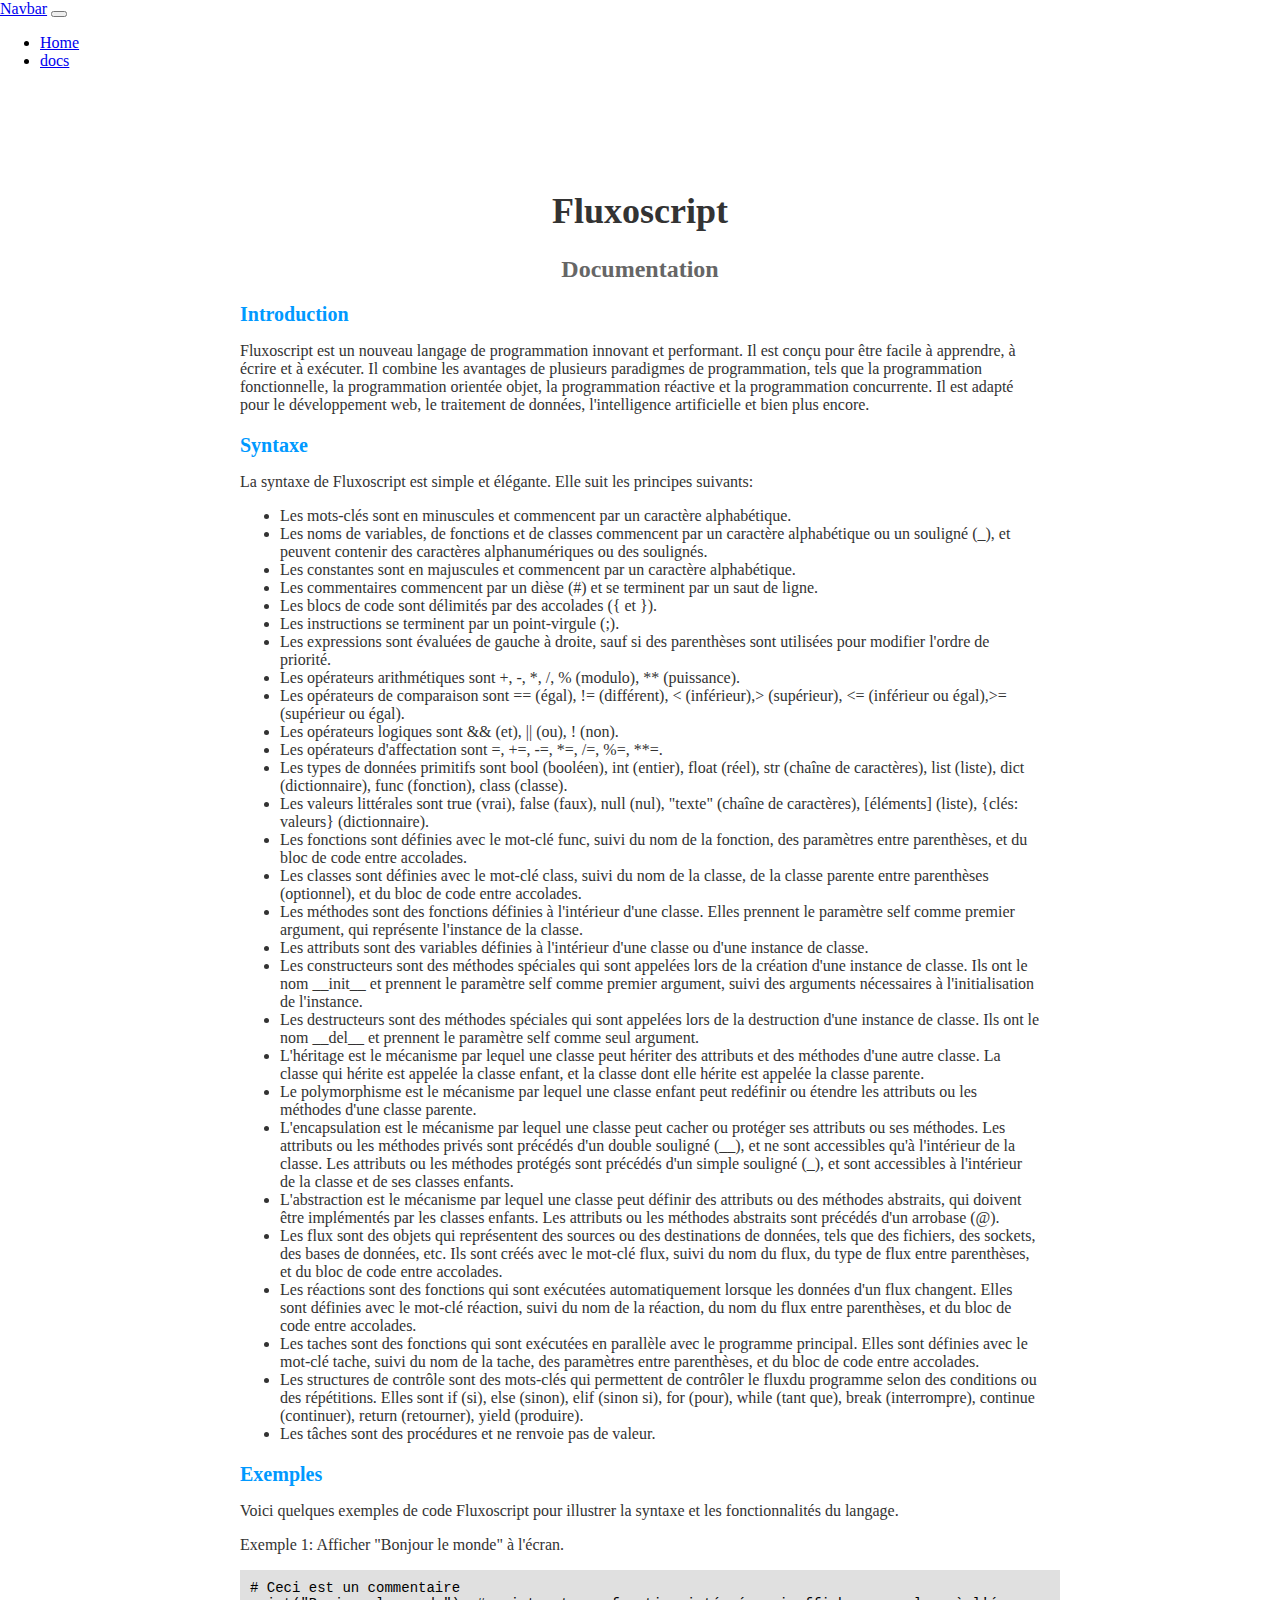
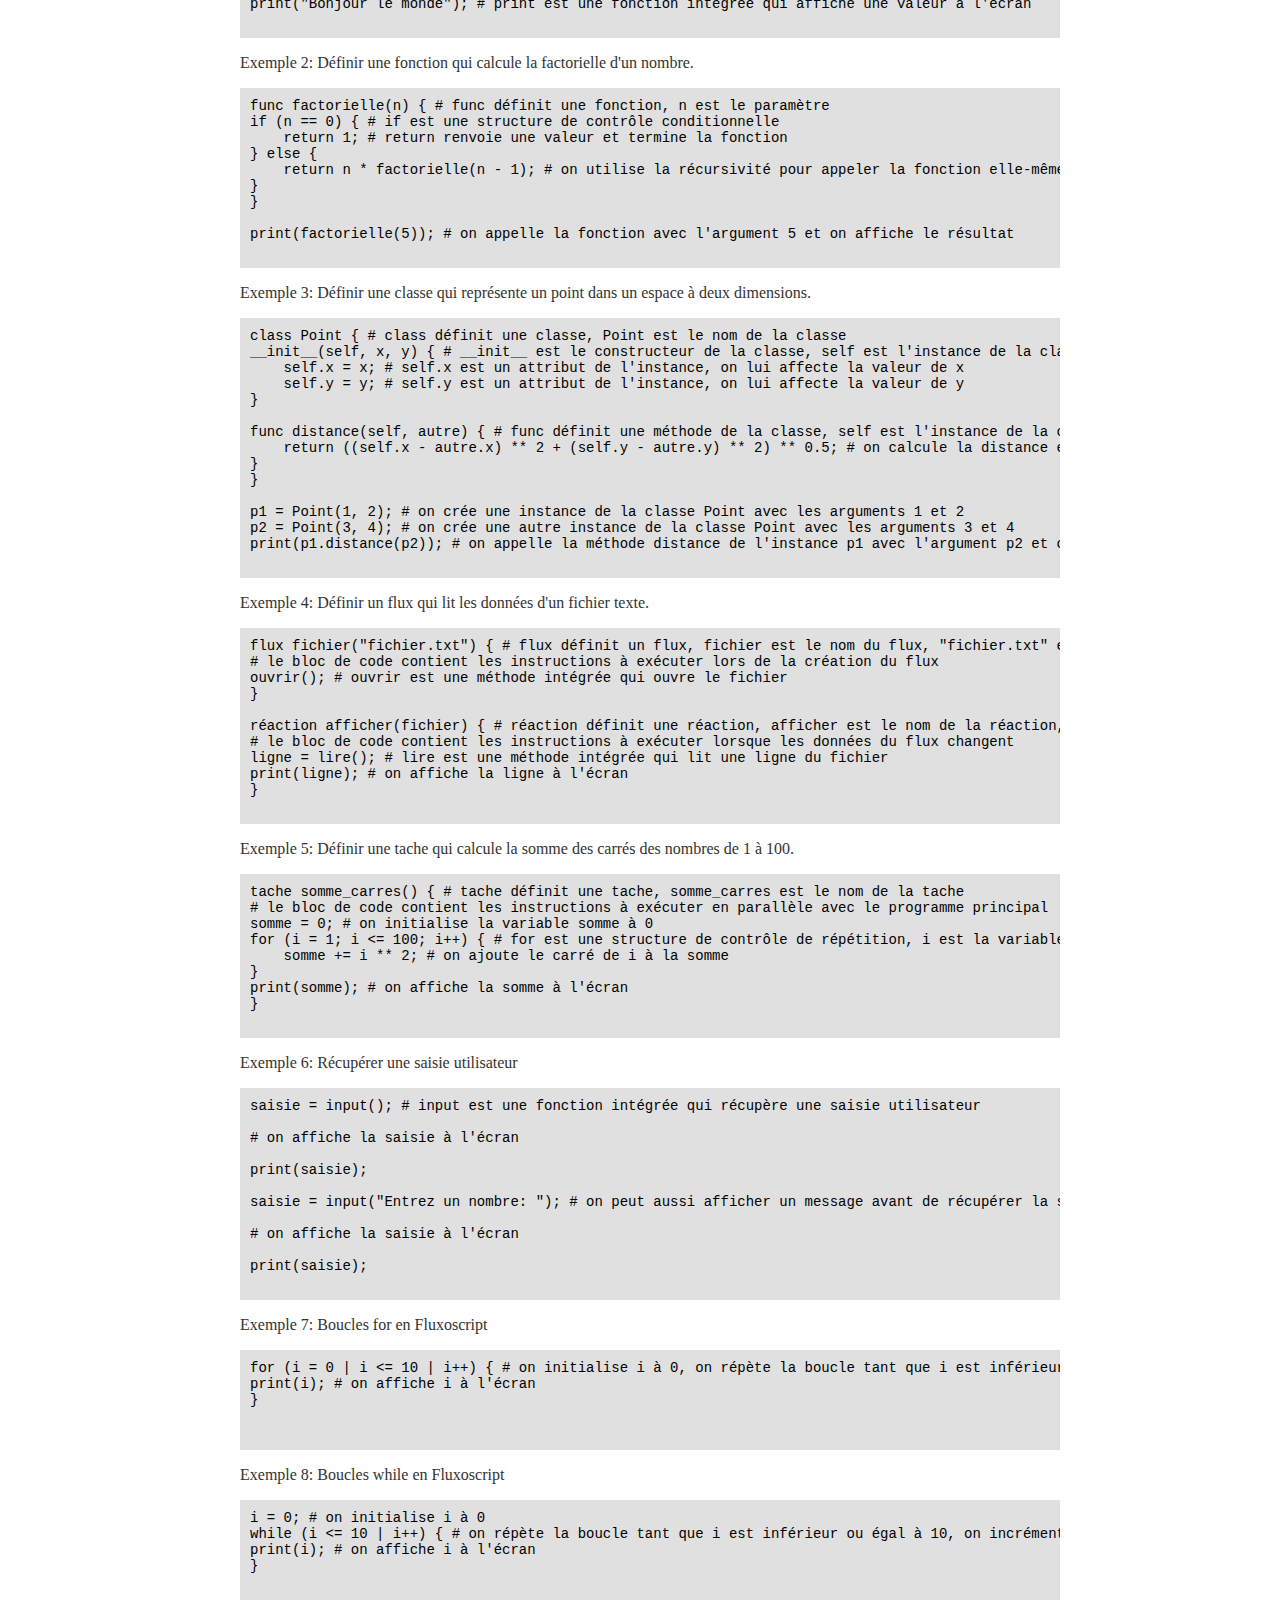
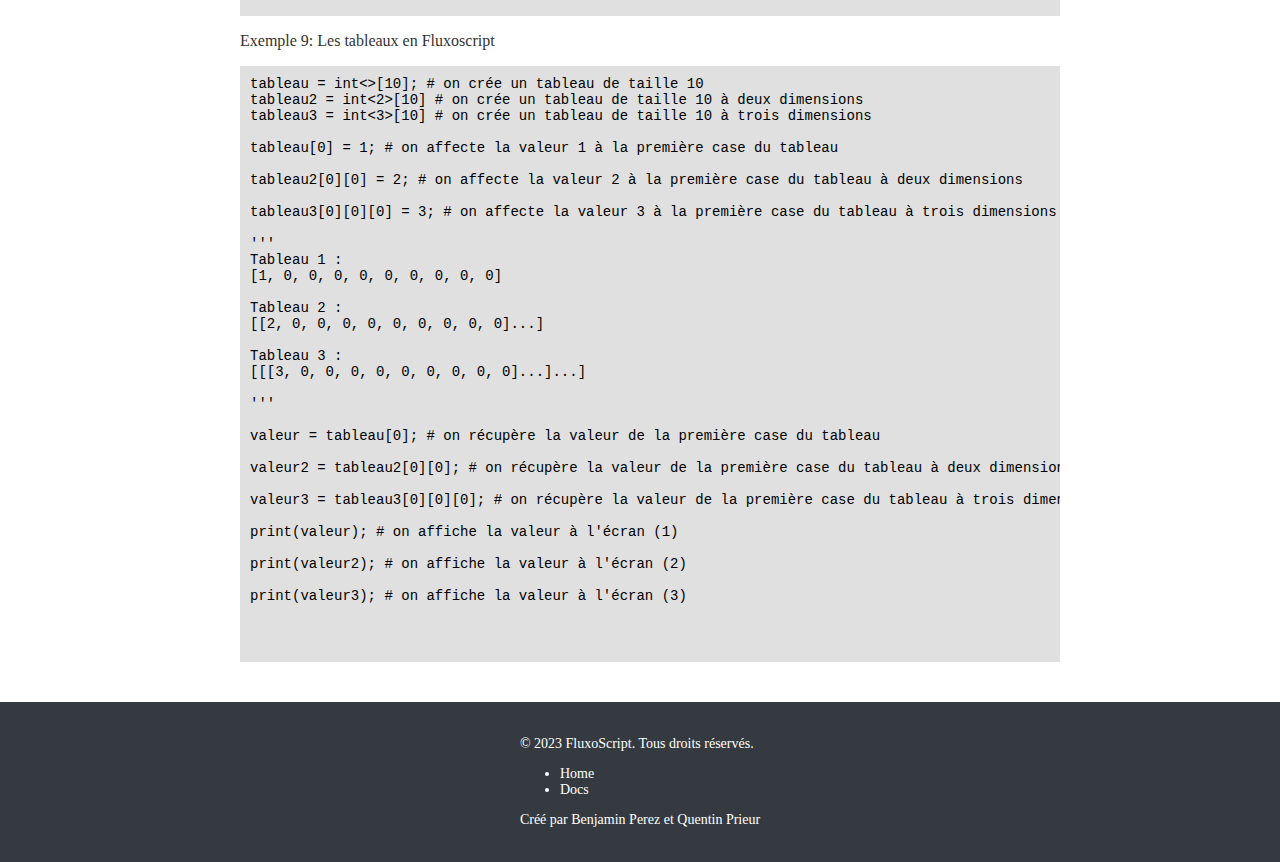
<file: docs.html>
<!DOCTYPE html>
<html lang="fr">

<head>
    <meta charset="UTF-8">
    <meta name="description"
        content="Fluxoscript est un nouveau langage de programmation innovant et performant. Cette page contient la documentation du langage. C'est un langage propulsée par IA qui va permettre...">
    <meta name="viewport" content="width=device-width, initial-scale=1.0">
    <link rel="stylesheet" href="./assets/css/style_doc.css">
    <link href="https://cdn.jsdelivr.net/npm/bootstrap@5.3.2/dist/css/bootstrap.min.css" rel="stylesheet" integrity="sha384-T3c6CoIi6uLrA9TneNEoa7RxnatzjcDSCmG1MXxSR1GAsXEV/Dwwykc2MPK8M2HN" crossorigin="anonymous">
    <meta name="viewport" content="width=device-width, initial-scale=1"> 
    <meta name="google-site-verification" content="lakbKrcX1s6NltUUtuxMOrCKqHtu73Ddyavtco-x_Eg" />
    <title>Fluxoscript - Documentation</title>

</head>

<body>
    <header>
        <nav class="navbar navbar-expand-lg bg-body-tertiary fixed-top" data-bs-theme="dark">
            <div class="container-fluid">
                <a class="navbar-brand" href="#">Navbar</a>
                <button class="navbar-toggler" type="button" data-bs-toggle="collapse" data-bs-target="#navbarSupportedContent" aria-controls="navbarSupportedContent" aria-expanded="false" aria-label="Toggle navigation">
                    <span class="navbar-toggler-icon"></span>
                </button>
                <div class="collapse navbar-collapse" id="navbarSupportedContent">
                    <ul class="navbar-nav me-auto mb-2 mb-lg-0">
                        <li class="nav-item">
                            <a class="nav-link active" aria-current="page" href="./index.html">Home</a>
                        </li>
                        <li class="nav-item">
                            <a class="nav-link" href="./docs.html">docs</a>
                        </li>
                    </ul>
                </div>
            </div>
        </nav>
    </header>

<main>
  <div class="container">

    <h1 class="title">Fluxoscript</h1>
    <h2 class="subtitle">Documentation</h2>
    <div class="section">
        <h3 class="section-title">Introduction</h3>
        <p class="section-content">Fluxoscript est un nouveau langage de programmation innovant et performant. Il
            est conçu pour être facile à apprendre, à écrire et à exécuter. Il combine les avantages de plusieurs
            paradigmes de programmation, tels que la programmation fonctionnelle, la programmation orientée objet,
            la programmation réactive et la programmation concurrente. Il est adapté pour le développement web, le
            traitement de données, l'intelligence artificielle et bien plus encore.</p>
    </div>
    <div class="section">
        <h3 class="section-title">Syntaxe</h3>
        <p class="section-content">La syntaxe de Fluxoscript est simple et élégante. Elle suit les principes
            suivants:</p>
        <ul class="section-content">
            <li>Les mots-clés sont en minuscules et commencent par un caractère alphabétique.</li>
            <li>Les noms de variables, de fonctions et de classes commencent par un caractère alphabétique ou un
                souligné (_), et peuvent contenir des caractères alphanumériques ou des soulignés.</li>
            <li>Les constantes sont en majuscules et commencent par un caractère alphabétique.</li>
            <li>Les commentaires commencent par un dièse (#) et se terminent par un saut de ligne.</li>
            <li>Les blocs de code sont délimités par des accolades ({ et }).</li>
            <li>Les instructions se terminent par un point-virgule (;).</li>
            <li>Les expressions sont évaluées de gauche à droite, sauf si des parenthèses sont utilisées pour
                modifier l'ordre de priorité.</li>
            <li>Les opérateurs arithmétiques sont +, -, *, /, % (modulo), ** (puissance).</li>
            <li>Les opérateurs de comparaison sont == (égal), != (différent), < (inférieur),> (supérieur), <=
                        (inférieur ou égal),>= (supérieur ou égal).</li>
            <li>Les opérateurs logiques sont && (et), || (ou), ! (non).</li>
            <li>Les opérateurs d'affectation sont =, +=, -=, *=, /=, %=, **=.</li>
            <li>Les types de données primitifs sont bool (booléen), int (entier), float (réel), str (chaîne de
                caractères), list (liste), dict (dictionnaire), func (fonction), class (classe).</li>
            <li>Les valeurs littérales sont true (vrai), false (faux), null (nul), "texte" (chaîne de caractères),
                [éléments] (liste), {clés: valeurs} (dictionnaire).</li>
            <li>Les fonctions sont définies avec le mot-clé func, suivi du nom de la fonction, des paramètres entre
                parenthèses, et du bloc de code entre accolades.</li>
            <li>Les classes sont définies avec le mot-clé class, suivi du nom de la classe, de la classe parente
                entre parenthèses (optionnel), et du bloc de code entre accolades.</li>
            <li>Les méthodes sont des fonctions définies à l'intérieur d'une classe. Elles prennent le paramètre
                self comme premier argument, qui représente l'instance de la classe.</li>
            <li>Les attributs sont des variables définies à l'intérieur d'une classe ou d'une instance de classe.
            </li>
            <li>Les constructeurs sont des méthodes spéciales qui sont appelées lors de la création d'une instance
                de classe. Ils ont le nom __init__ et prennent le paramètre self comme premier argument, suivi des
                arguments nécessaires à l'initialisation de l'instance.</li>
            <li>Les destructeurs sont des méthodes spéciales qui sont appelées lors de la destruction d'une instance
                de classe. Ils ont le nom __del__ et prennent le paramètre self comme seul argument.</li>
            <li>L'héritage est le mécanisme par lequel une classe peut hériter des attributs et des méthodes d'une
                autre classe. La classe qui hérite est appelée la classe enfant, et la classe dont elle hérite est
                appelée la classe parente.</li>
            <li>Le polymorphisme est le mécanisme par lequel une classe enfant peut redéfinir ou étendre les
                attributs ou les méthodes d'une classe parente.</li>
            <li>L'encapsulation est le mécanisme par lequel une classe peut cacher ou protéger ses attributs ou ses
                méthodes. Les attributs ou les méthodes privés sont précédés d'un double souligné (__), et ne sont
                accessibles qu'à l'intérieur de la classe. Les attributs ou les méthodes protégés sont précédés d'un
                simple souligné (_), et sont accessibles à l'intérieur de la classe et de ses classes enfants.</li>
            <li>L'abstraction est le mécanisme par lequel une classe peut définir des attributs ou des méthodes
                abstraits, qui doivent être implémentés par les classes enfants. Les attributs ou les méthodes
                abstraits sont précédés d'un arrobase (@).</li>
            <li>Les flux sont des objets qui représentent des sources ou des destinations de données, tels que des
                fichiers, des sockets, des bases de données, etc. Ils sont créés avec le mot-clé flux, suivi du nom
                du flux, du type de flux entre parenthèses, et du bloc de code entre accolades.</li>
            <li>Les réactions sont des fonctions qui sont exécutées automatiquement lorsque les données d'un flux
                changent. Elles sont définies avec le mot-clé réaction, suivi du nom de la réaction, du nom du flux
                entre parenthèses, et du bloc de code entre accolades.</li>
            <li>Les taches sont des fonctions qui sont exécutées en parallèle avec le programme principal. Elles
                sont définies avec le mot-clé tache, suivi du nom de la tache, des paramètres entre parenthèses, et
                du bloc de code entre accolades.</li>
            <li>Les structures de contrôle sont des mots-clés qui permettent de contrôler le fluxdu programme selon
                des conditions ou des répétitions. Elles sont if (si), else (sinon), elif (sinon si), for (pour),
                while (tant que), break (interrompre), continue (continuer), return (retourner), yield (produire).
            </li>
            <li>Les tâches sont des procédures et ne renvoie pas de valeur.
            </li>
        </ul>
    </div>
    <div class="section">
        <h3 class="section-title">Exemples</h3>
        <p class="section-content">Voici quelques exemples de code Fluxoscript pour illustrer la syntaxe et les
            fonctionnalités du langage.</p>
        <div class="section-content">
            <p>Exemple 1: Afficher "Bonjour le monde" à l'écran.</p>
            <pre class="code">
# Ceci est un commentaire
print("Bonjour le monde"); # print est une fonction intégrée qui affiche une valeur à l'écran
            </pre>
        </div>
        <div class="section-content">
            <p>Exemple 2: Définir une fonction qui calcule la factorielle d'un nombre.</p>
            <pre class="code">
func factorielle(n) { # func définit une fonction, n est le paramètre
if (n == 0) { # if est une structure de contrôle conditionnelle
    return 1; # return renvoie une valeur et termine la fonction
} else {
    return n * factorielle(n - 1); # on utilise la récursivité pour appeler la fonction elle-même
}
}

print(factorielle(5)); # on appelle la fonction avec l'argument 5 et on affiche le résultat
            </pre>
        </div>
        <div class="section-content">
            <p>Exemple 3: Définir une classe qui représente un point dans un espace à deux dimensions.</p>
            <pre class="code">
class Point { # class définit une classe, Point est le nom de la classe
__init__(self, x, y) { # __init__ est le constructeur de la classe, self est l'instance de la classe, x et y sont les arguments
    self.x = x; # self.x est un attribut de l'instance, on lui affecte la valeur de x
    self.y = y; # self.y est un attribut de l'instance, on lui affecte la valeur de y
}

func distance(self, autre) { # func définit une méthode de la classe, self est l'instance de la classe, autre est un autre point
    return ((self.x - autre.x) ** 2 + (self.y - autre.y) ** 2) ** 0.5; # on calcule la distance entre les deux points
}
}

p1 = Point(1, 2); # on crée une instance de la classe Point avec les arguments 1 et 2
p2 = Point(3, 4); # on crée une autre instance de la classe Point avec les arguments 3 et 4
print(p1.distance(p2)); # on appelle la méthode distance de l'instance p1 avec l'argument p2 et on affiche le résultat
            </pre>
        </div>
        <div class="section-content">
            <p>Exemple 4: Définir un flux qui lit les données d'un fichier texte.</p>
            <pre class="code">
flux fichier("fichier.txt") { # flux définit un flux, fichier est le nom du flux, "fichier.txt" est le type de flux
# le bloc de code contient les instructions à exécuter lors de la création du flux
ouvrir(); # ouvrir est une méthode intégrée qui ouvre le fichier
}

réaction afficher(fichier) { # réaction définit une réaction, afficher est le nom de la réaction, fichier est le nom du flux
# le bloc de code contient les instructions à exécuter lorsque les données du flux changent
ligne = lire(); # lire est une méthode intégrée qui lit une ligne du fichier
print(ligne); # on affiche la ligne à l'écran
}
            </pre>
        </div>
        <div class="section-content">
            <p>Exemple 5: Définir une tache qui calcule la somme des carrés des nombres de 1 à 100.</p>
            <pre class="code">
tache somme_carres() { # tache définit une tache, somme_carres est le nom de la tache
# le bloc de code contient les instructions à exécuter en parallèle avec le programme principal
somme = 0; # on initialise la variable somme à 0
for (i = 1; i <= 100; i++) { # for est une structure de contrôle de répétition, i est la variable de boucle
    somme += i ** 2; # on ajoute le carré de i à la somme
}
print(somme); # on affiche la somme à l'écran
}
            </pre>
        </div>
        <div class="section-content">
            <p>Exemple 6: Récupérer une saisie utilisateur</p>
            <pre class="code">
saisie = input(); # input est une fonction intégrée qui récupère une saisie utilisateur

# on affiche la saisie à l'écran

print(saisie);

saisie = input("Entrez un nombre: "); # on peut aussi afficher un message avant de récupérer la saisie

# on affiche la saisie à l'écran

print(saisie);
            </pre>
        </div>
        <div class="section-content">
            <p>Exemple 7: Boucles for en Fluxoscript</p>
            <pre class="code">
for (i = 0 | i <= 10 | i++) { # on initialise i à 0, on répète la boucle tant que i est inférieur ou égal à 10, on incrémente i à chaque itération
print(i); # on affiche i à l'écran 
}

            </pre>
        </div>

        <div class="section-content">
            <p>Exemple 8: Boucles while en Fluxoscript</p>
            <pre class="code">
i = 0; # on initialise i à 0
while (i <= 10 | i++) { # on répète la boucle tant que i est inférieur ou égal à 10, on incrémente i à chaque itération
print(i); # on affiche i à l'écran
}

            </pre>
        </div>
        <div class="section-content">
            <p>Exemple 9: Les tableaux en Fluxoscript</p>
            <pre class="code">
tableau = int<>[10]; # on crée un tableau de taille 10
tableau2 = int<2>[10] # on crée un tableau de taille 10 à deux dimensions
tableau3 = int<3>[10] # on crée un tableau de taille 10 à trois dimensions

tableau[0] = 1; # on affecte la valeur 1 à la première case du tableau

tableau2[0][0] = 2; # on affecte la valeur 2 à la première case du tableau à deux dimensions

tableau3[0][0][0] = 3; # on affecte la valeur 3 à la première case du tableau à trois dimensions

'''
Tableau 1 :
[1, 0, 0, 0, 0, 0, 0, 0, 0, 0]

Tableau 2 :
[[2, 0, 0, 0, 0, 0, 0, 0, 0, 0]...]

Tableau 3 :
[[[3, 0, 0, 0, 0, 0, 0, 0, 0, 0]...]...]

'''

valeur = tableau[0]; # on récupère la valeur de la première case du tableau

valeur2 = tableau2[0][0]; # on récupère la valeur de la première case du tableau à deux dimensions

valeur3 = tableau3[0][0][0]; # on récupère la valeur de la première case du tableau à trois dimensions

print(valeur); # on affiche la valeur à l'écran (1)

print(valeur2); # on affiche la valeur à l'écran (2)

print(valeur3); # on affiche la valeur à l'écran (3)


            </pre>
        </div>
        
    </div>
</div>


</main>

    <footer>
        <div class="container">
            <div class="row">
                <div class="col-md-4">
                    <p>© 2023 FluxoScript. Tous droits réservés.</p>
                </div>
                <div class="col-md-4">
                    <ul class="list-inline">
                        <li class="list-inline-item"><a href="./index.html">Home</a></li>
                        <li class="list-inline-item"><a href="./docs.html">Docs</a></li>
                    </ul>
                </div>
                <div class="col-md-4">
                    <p>Créé par Benjamin Perez et Quentin Prieur</p>
                </div>
            </div>
        </div>
    </footer>

<script src="https://cdn.jsdelivr.net/npm/@popperjs/core@2.11.6/dist/umd/popper.min.js" integrity="sha384-oBqDVmMz9ATKxIep9tiCxS/Z9fNfEXiDAYTujMAeBAsjFuCZSmKbSSUnQlmh/jp3" crossorigin="anonymous"></script>
<script src="https://cdn.jsdelivr.net/npm/bootstrap@5.2.3/dist/js/bootstrap.min.js" integrity="sha384-cuYeSxntonz0PPNlHhBs68uyIAVpIIOZZ5JqeqvYYIcEL727kskC66kF92t6Xl2V" crossorigin="anonymous"></script>
</body>

</html>
</file>
<file: assets/css/style_doc.css>
html, body {
    height: 100%;
    margin: 0;
    padding: 0;
}
main {
    padding-top: 60px;
}

.container {
    max-width: 800px;
    margin: 0 auto;
    padding: 20px;
}

.logo {
    width: 200px;
    height: 200px;
    margin: 0 auto;
    display: block;
}

.title {
    text-align: center;
    font-size: 36px;
    color: #333333;
}

.subtitle {
    text-align: center;
    font-size: 24px;
    color: #666666;
}

.section {
    margin: 20px 0;
}

.section-title {
    font-size: 20px;
    color: #0099ff;
    margin-bottom: 10px;
}

.section-content {
    font-size: 16px;
    color: #333333;
}


.code {
    display: block;
    width: 100%;
    height: auto;
    margin: 10px 0;
    padding: 10px;
    background-color: #e0e0e0;
    font-family: "Courier New", monospace;
    overflow-x: scroll;
    font-size: 14px;
    color: #000000;
}

footer {
    position: relative;
    bottom: 0;
    width: 100%;
    height: auto;
    background-color: #343a40;
    color: white;
    display: flex;
    align-items: center;
    justify-content: center;
}

footer p, footer ul, footer li {
    font-size: 14px;
    color: white;
}

footer a {
    color: white;
    text-decoration: none;
}

footer a:hover {
    color: #007bff;
    text-decoration: underline;
}
</file>
